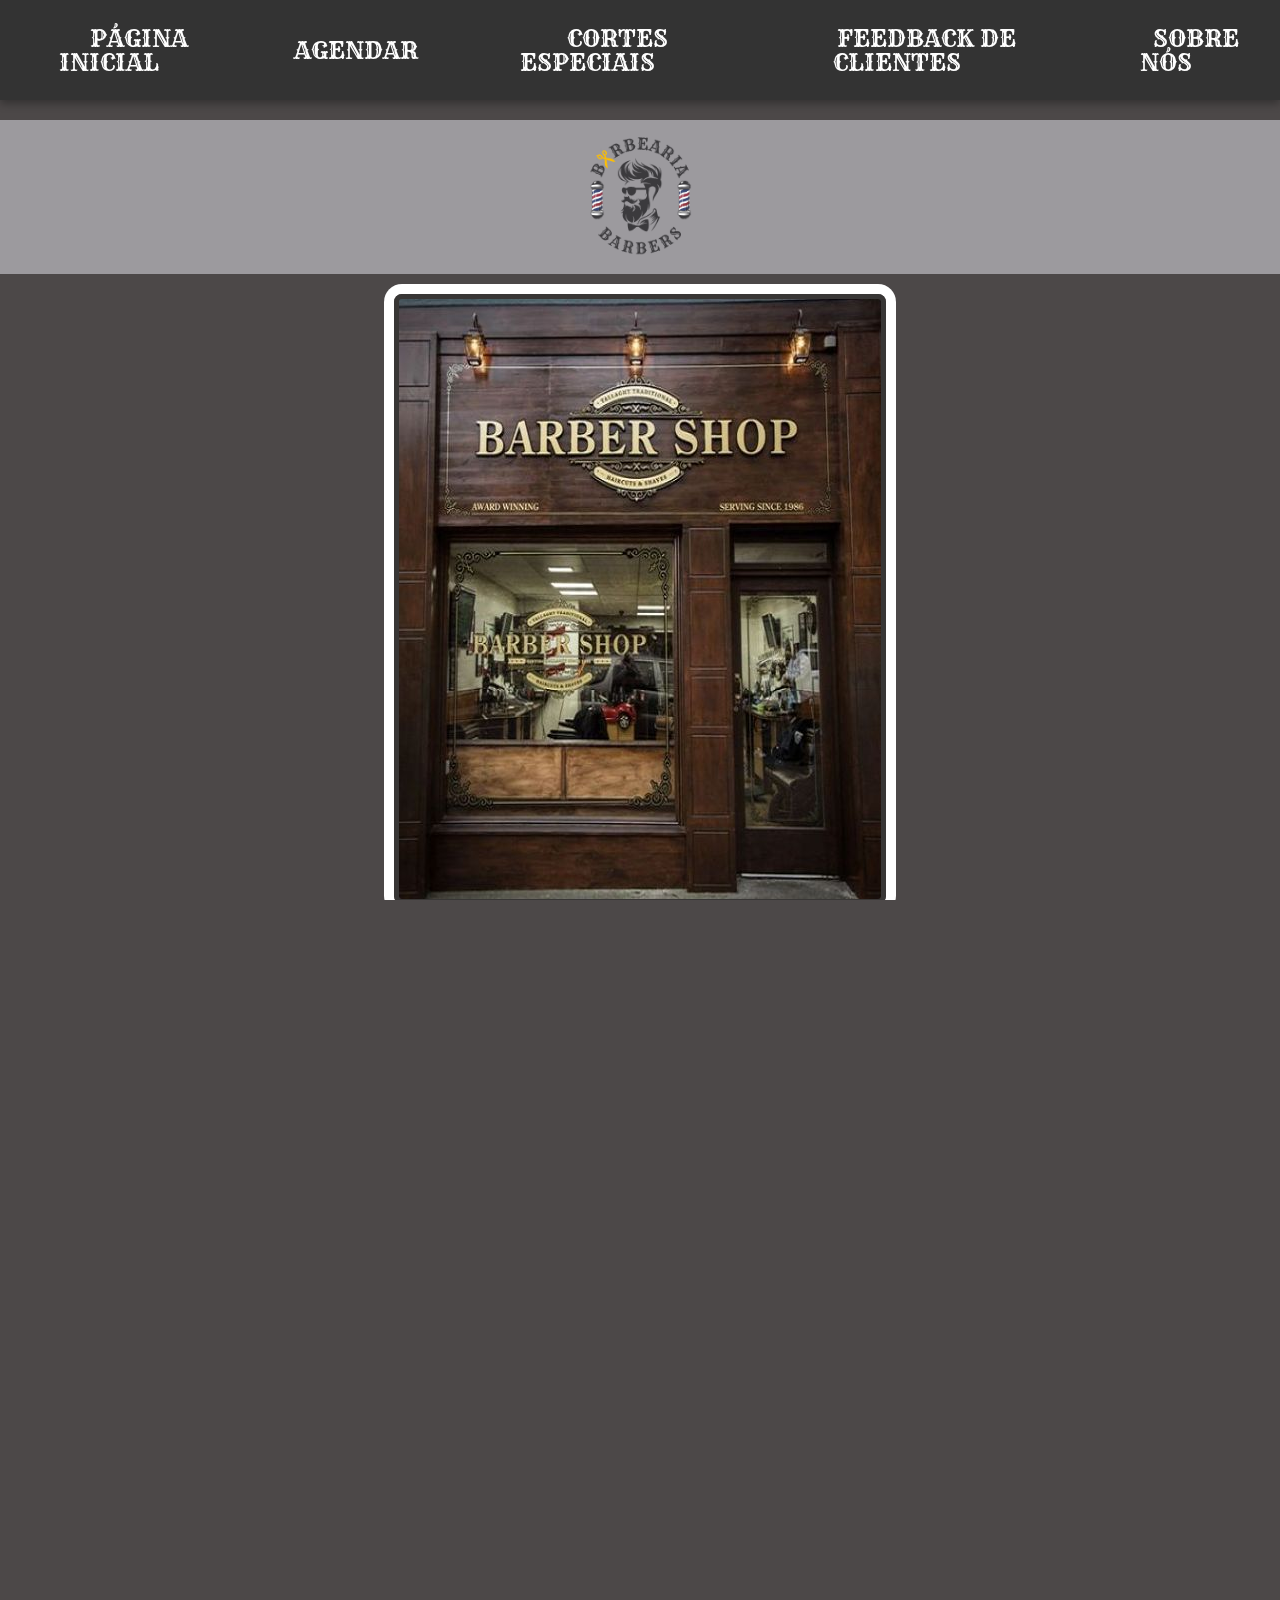
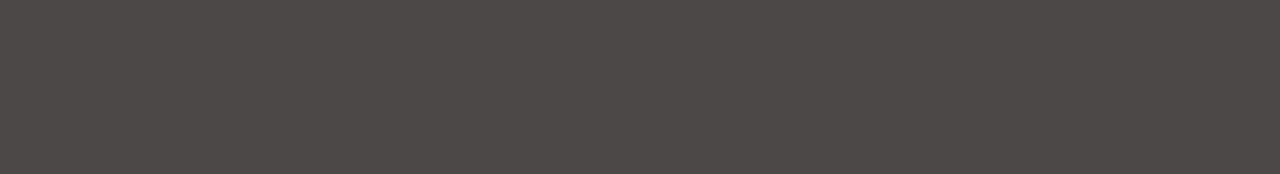
<file: index.html>
<!DOCTYPE html>
<html lang="pt-br">

<head>
    <meta charset="UTF-8">
    <meta name="viewport" content="width=device-width, initial-scale=1.0">


    <!-- fonte logo-->
    <link rel="preconnect" href="https://fonts.googleapis.com">
    <link rel="preconnect" href="https://fonts.gstatic.com" crossorigin>
    <link href="https://fonts.googleapis.com/css2?family=Rye&display=swap" rel="stylesheet">

    <!-- fonte textos-->
    <link rel="preconnect" href="https://fonts.googleapis.com">
    <link rel="preconnect" href="https://fonts.gstatic.com" crossorigin>
    <link
        href="https://fonts.googleapis.com/css2?family=PT+Sans:ital,wght@0,400;0,700;1,400;1,700&family=Rye&display=swap"
        rel="stylesheet">

    <!-- linkar com os css-->
    <link rel="stylesheet" href="/scr/CSS/reset.css">
    <link rel="stylesheet" href="/scr/CSS/estilos.css">
    <link rel="stylesheet" href="/scr/CSS/responsivo.css">

    <link rel="icon" type="image/png" href="/scr/Favicon/favicon-96x96.png" sizes="96x96" />
    <link rel="icon" type="image/svg+xml" href="/scr/Favicon/favicon.svg" />
    <link rel="shortcut icon" href="/scr/Favicon/favicon.ico" />
    <link rel="apple-touch-icon" sizes="180x180" href="/scr/Favicon/apple-touch-icon.png" />
    <meta name="apple-mobile-web-app-title" content="Barbers" />
    <link rel="stylesheet" href="/scr/Favicon/web-app-manifest-192x192.png">
    <link rel="stylesheet" href="/scr/Favicon/web-app-manifest-512x512.png">
    <link rel="manifest" href="/scr/Favicon/site.webmanifest" />


    <title>Barbers</title>
</head>

<body>

    <!-- Menu de Navegação -->

    <div class="j1">
        <nav class="indice">
            <ul class="nav">
                <li class="list ativo"><a href="/index.html">Página inicial</a></li>
                <li class="list"><a href="/html/Agendamento.html">Agendar</a></li>
                <li class="list"><a href="/html/Cortes.html">Cortes Especiais</a></li>
                <li class="list"><a href="/html/Feedback.html">Feedback de Clientes</a></li>
                <li class="list"><a href="/html/sobre_nos.html">Sobre Nós</a></li>
            </ul>
        </nav>
    </div>

    <!-- Seção do logo -->
    <div class="content">
        <div class="logo">
            <img src="../scr/IMG/img.1/Barbers.logo.png" alt="Logo da Barbearia">
        </div>
    </div>



    <!-- Conteúdo Principal -->
    <main>

        <!-- Imagem da Loja -->
        <div id="loja-container">
            <img src="../scr/IMG/img.1/barbers(1).png" alt="Imagem da Loja">
        </div>


        <div id="tabela-container">
            <table>
                <caption><strong>Tabela de Preços</strong></caption>
                <thead>
                    <tr>
                        <th>Nossos Serviços</th>
                        <th>Preço</th>
                        <th>Cortes</th>
                    </tr>
                </thead>
                <tbody>
                    <tr>
                        <td>Corte Degradê</td>
                        <td>R$ 120,00</td>
                        <td><img src="../scr/IMG/img.1/Imagem1.png" alt="Imagem de Corte Degradê"></td>
                    </tr>
                    <tr>
                        <td>Corte Social</td>
                        <td>R$ 60,00</td>
                        <td><img src="../scr/IMG/img.1/imagem4.png" alt="Imagem de Corte Social"></td>
                    </tr>
                    <tr>
                        <td>Luzes</td>
                        <td>R$ 250,00</td>
                        <td><img src="../scr/IMG/img.1/imagem2.png" alt="Imagem de Luzes"></td>
                    </tr>
                </tbody>
            </table>
        </div>

    </main>

    <!-- link com o java script-->
    <script src="../scr/JS/index.js"></script>
</body>

</html>
</file>
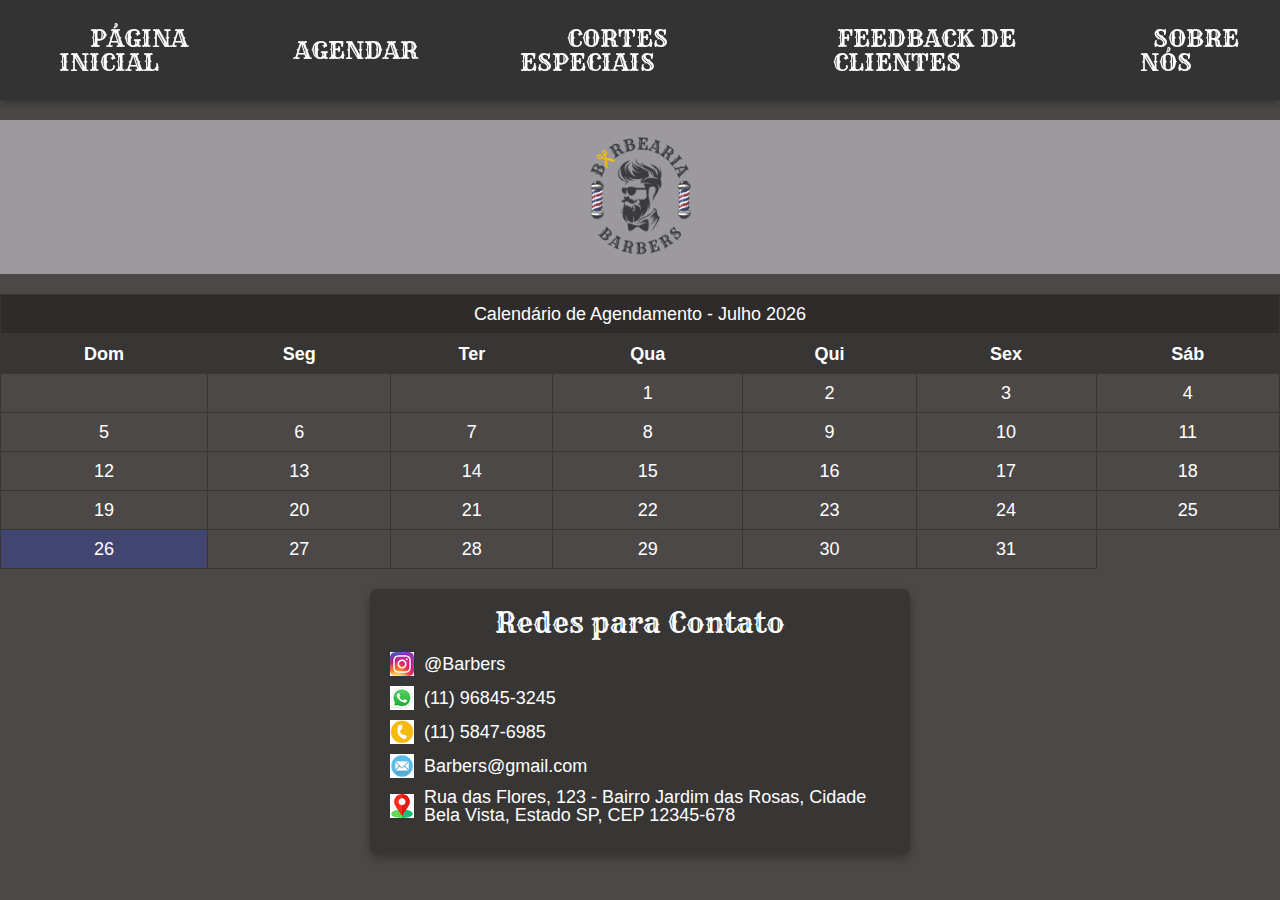
<file: html/Agendamento.html>
<!DOCTYPE html>
<html lang="pt-br">

<head>
  <meta charset="UTF-8">
  <meta name="viewport" content="width=device-width, initial-scale=1.0">
  <title>Agendamento</title>

  <link rel="preconnect" href="https://fonts.googleapis.com">
  <link rel="preconnect" href="https://fonts.gstatic.com" crossorigin>
  <link href="https://fonts.googleapis.com/css2?family=Rye&display=swap" rel="stylesheet">

  <link rel="stylesheet" href="../scr/CSS/reset.css">
  <link rel="stylesheet" href="../scr/CSS/estilos.css">
  <link rel="stylesheet" href="../scr/CSS/responsivo.css">

  <link rel="icon" type="image/png" href="../scr/Favicon/favicon-96x96.png" sizes="96x96" />
  <link rel="icon" type="image/svg+xml" href="../scr/Favicon/favicon.svg" />
  <link rel="shortcut icon" href="../scr/Favicon/favicon.ico" />
  <link rel="apple-touch-icon" sizes="180x180" href="../scr/Favicon/apple-touch-icon.png" />
  <meta name="apple-mobile-web-app-title" content="Barbers" />
  <link rel="stylesheet" href="../scr/Favicon/web-app-manifest-192x192.png">
  <link rel="stylesheet" href="../scr/Favicon/web-app-manifest-512x512.png">
  <link rel="manifest" href="../scr/Favicon/site.webmanifest" />

</head>

<body>

  <!-- Menu de Navegação -->
  <div class="j1">
    <nav class="indice">
      <ul class="nav">
          <li class="list ativo"><a href="./index.html">Página inicial</a></li>
          <li class="list"><a href="./Agendamento.html">Agendar</a></li>
          <li class="list"><a href="./Cortes.html">Cortes Especiais</a></li>
          <li class="list"><a href="./Feedback.html">Feedback de Clientes</a></li>
          <li class="list"><a href="./sobre_nos.html">Sobre Nós</a></li>
      </ul>
  </nav>  
  </div>

    <!-- Seção do logo -->
    <div class="content">
      <div class="logo">
          <img src="../scr/IMG/img.1/Barbers.logo.png" alt="Logo da Barbearia">
      </div>
  </div>

  <!-- Título do calendário -->
  <main>
    <h2 id="calendar-title"></h2>
    <table id="calendar-table"></table>
  </main>

  <!-- Redes para Contato -->
  <div class="contact-section">
    <h2>Redes para Contato</h2>
    <div class="contact-item">
      <img src="../scr/IMG/img.1/Instagram.png" alt="Logo Instagram">
      <span>@Barbers</span>
    </div>
    <div class="contact-item">
      <img src="../scr/IMG/img.1/Whatsapp.png" alt="WhatsApp">
      <span>(11) 96845-3245</span>
    </div>
    <div class="contact-item">
      <img src="../scr/IMG/img.1/telefone.png" alt="Telefone Fixo">
      <span>(11) 5847-6985</span>
    </div>
    <div class="contact-item">
      <img src="../scr/IMG/img.1/email.png" alt="Email">
      <span>Barbers@gmail.com</span>
    </div>
    <div class="contact-item">
      <img src="../scr/IMG/img.1/localização.png" alt="Localização">
      <span>Rua das Flores, 123 - Bairro Jardim das Rosas, Cidade Bela Vista, Estado SP, CEP 12345-678</span>
    </div>
  </div>

  <!-- Importação do JavaScript -->
  <script src="../scr/JS/index.js"></script>
</body>

</html>
</file>
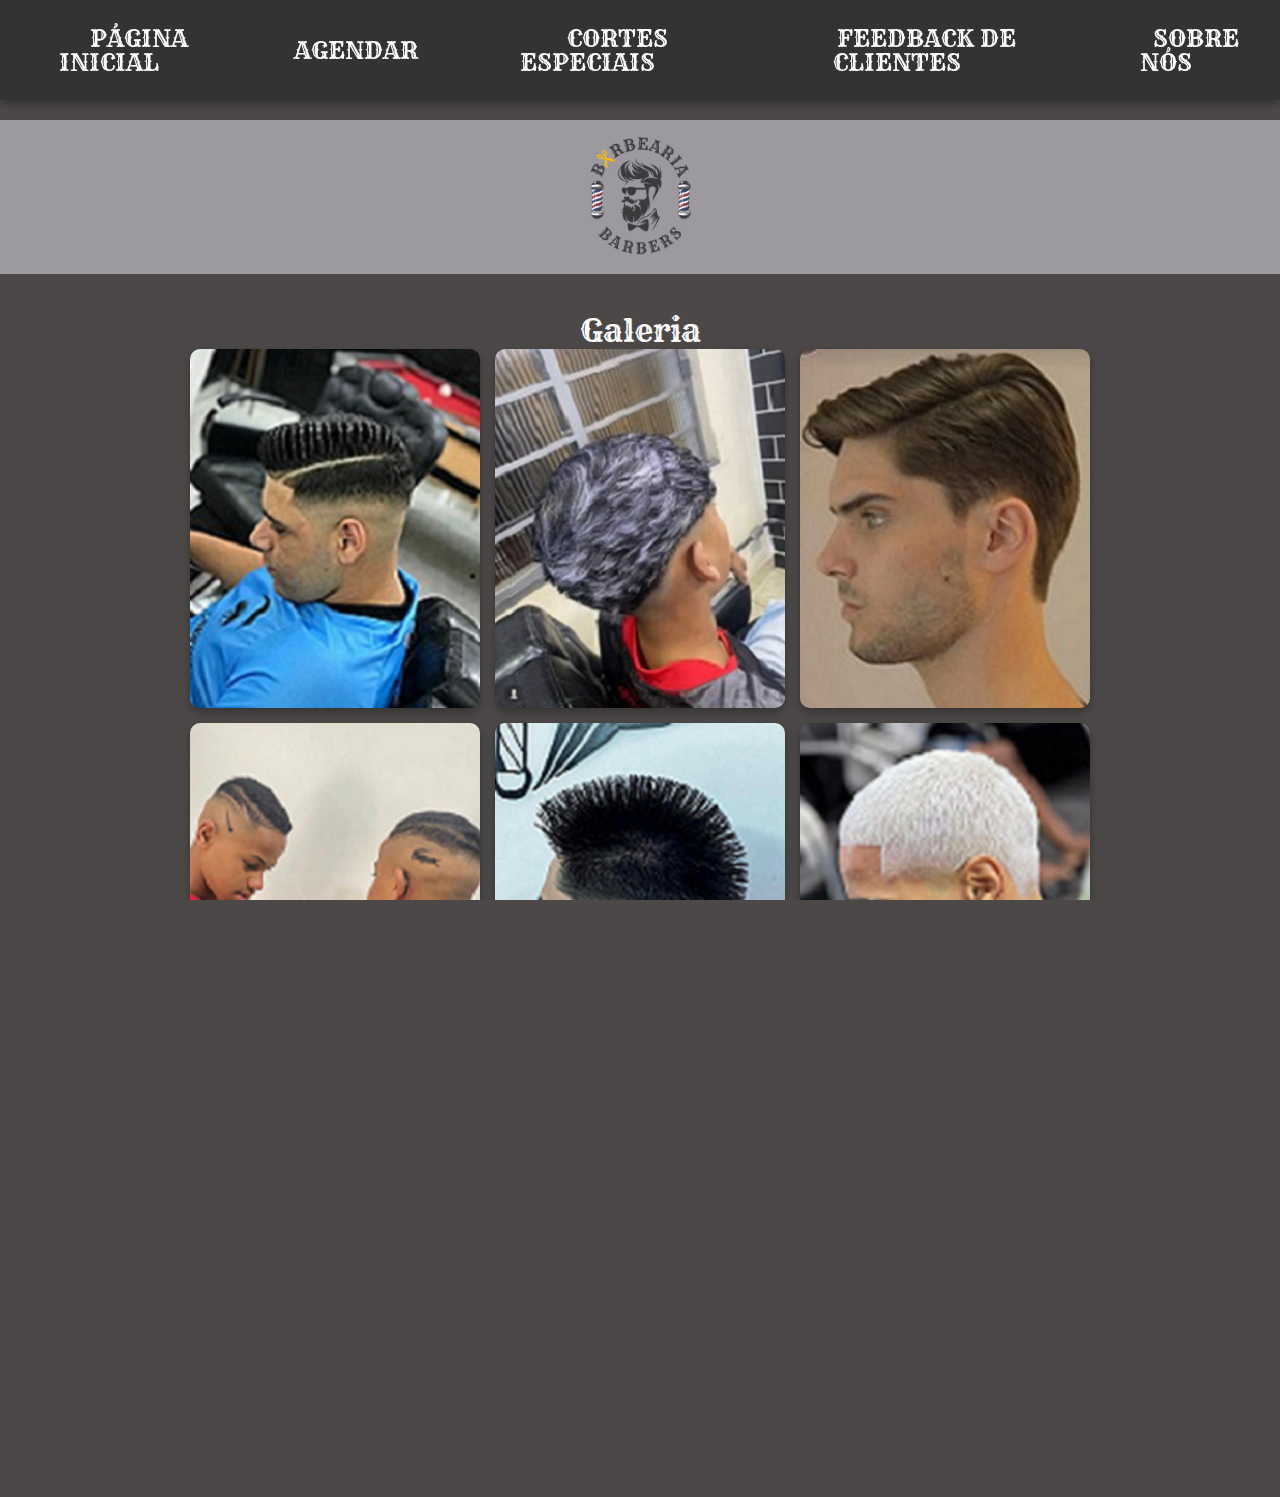
<file: html/Cortes.html>
<!DOCTYPE html>
<html lang="pt-br">

<head>
  <meta charset="UTF-8">
  <meta name="viewport" content="width=device-width, initial-scale=1.0">
  <title>Cortes Especiais</title>

  <link rel="preconnect" href="https://fonts.googleapis.com">
    <link rel="preconnect" href="https://fonts.gstatic.com" crossorigin>
    <link href="https://fonts.googleapis.com/css2?family=Rye&display=swap" rel="stylesheet">

  <link rel="stylesheet" href="../scr/CSS/reset.css">
  <link rel="stylesheet" href="../scr/CSS/estilos.css">
  <link rel="stylesheet" href="../scr/CSS/responsivo.css">

  <link rel="icon" type="image/png" href="../scr/Favicon/favicon-96x96.png" sizes="96x96" />
  <link rel="icon" type="image/svg+xml" href="../scr/Favicon/favicon.svg" />
  <link rel="shortcut icon" href="../scr/Favicon/favicon.ico" />
  <link rel="apple-touch-icon" sizes="180x180" href="../scr/Favicon/apple-touch-icon.png" />
  <meta name="apple-mobile-web-app-title" content="Barbers" />
  <link rel="stylesheet" href="../scr/Favicon/web-app-manifest-192x192.png">
  <link rel="stylesheet" href="../scr/Favicon/web-app-manifest-512x512.png">
  <link rel="manifest" href="../scr/Favicon/site.webmanifest" />

</head>

<body>

      <!-- Menu de Navegação -->

      <div class="j1">
        <nav class="indice">
          <ul class="nav">
              <li class="list ativo"><a href="./index.html">Página inicial</a></li>
              <li class="list"><a href="./Agendamento.html">Agendar</a></li>
              <li class="list"><a href="./Cortes.html">Cortes Especiais</a></li>
              <li class="list"><a href="./Feedback.html">Feedback de Clientes</a></li>
              <li class="list"><a href="./sobre_nos.html">Sobre Nós</a></li>
          </ul>
      </nav>      
    </div>

    <!-- Seção do logo -->
    <div class="content">
      <div class="logo">
          <img src="../scr/IMG/img.1/Barbers.logo.png" alt="Logo da Barbearia">
      </div>
  </div>

  <!-- Conteúdo Principal: Cortes Especiais -->
  <main>


    <!-- Tabela de Imagens dos Cortes Especiais -->
    <section class="galeria">
      <h2>Galeria</h2>
      <div class="galeria-grid">
        <div class="galeria-item"><img src="../scr/IMG/Img.cortes/Imagem1.png" alt="Imagem 1"></div>
        <div class="galeria-item"><img src="../scr/IMG/Img.cortes/Imagem2.PNG" alt="Imagem 2"></div>
        <div class="galeria-item"><img src="../scr/IMG/Img.cortes/imagem3.png" alt="Imagem 3"></div>
        <div class="galeria-item"><img src="../scr/IMG/Img.cortes/imagem4.png" alt="Imagem 4"></div>
        <div class="galeria-item"><img src="../scr/IMG/Img.cortes/imagem5.png" alt="Imagem 5"></div>
        <div class="galeria-item"><img src="../scr/IMG/Img.cortes/imagem6.png" alt="Imagem 6"></div>
        <div class="galeria-item"><img src="../scr/IMG/Img.cortes/imagem7.png" alt="Imagem 7"></div>
        <div class="galeria-item"><img src="../scr/IMG/Img.cortes/imagem8.png" alt="Imagem 8"></div>
        <div class="galeria-item"><img src="../scr/IMG/Img.cortes/imagem9.png" alt="Imagem 9"></div>
      </div>
    </section>
    
  </main>

  <script src="../scr/JS/index.js"></script>
</body>

</html>
</file>
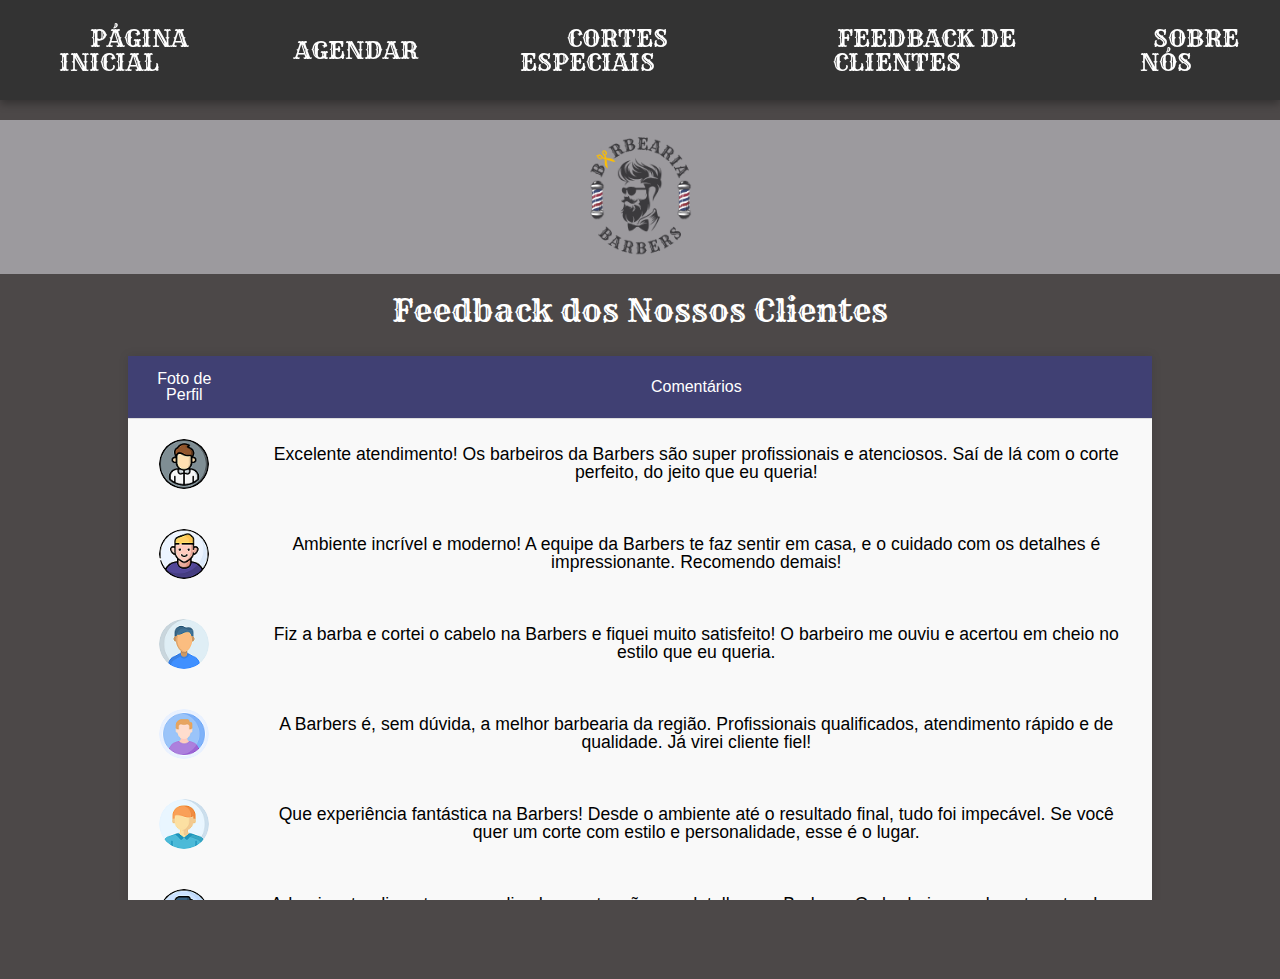
<file: html/Feedback.html>
<!DOCTYPE html>
<html lang="pt-br">

<head>
  <meta charset="UTF-8">
  <meta name="viewport" content="width=device-width, initial-scale=1.0">
  <title>Feedback</title>

  <link rel="preconnect" href="https://fonts.googleapis.com">
  <link rel="preconnect" href="https://fonts.gstatic.com" crossorigin>
  <link href="https://fonts.googleapis.com/css2?family=Rye&display=swap" rel="stylesheet">

  <link rel="stylesheet" href="../scr/CSS/reset.css">
  <link rel="stylesheet" href="../scr/CSS/estilos.css">
  <link rel="stylesheet" href="../scr/CSS/responsivo.css">

  <link rel="icon" type="image/png" href="../scr/Favicon/favicon-96x96.png" sizes="96x96" />
  <link rel="icon" type="image/svg+xml" href="../scr/Favicon/favicon.svg" />
  <link rel="shortcut icon" href="../scr/Favicon/favicon.ico" />
  <link rel="apple-touch-icon" sizes="180x180" href="../scr/Favicon/apple-touch-icon.png" />
  <meta name="apple-mobile-web-app-title" content="Barbers" />
  <link rel="stylesheet" href="../scr/Favicon/web-app-manifest-192x192.png">
  <link rel="stylesheet" href="../scr/Favicon/web-app-manifest-512x512.png">
  <link rel="manifest" href="../scr/Favicon/site.webmanifest" />

</head>

<body>

  <!-- Menu de Navegação -->
  <div class="j1">
    <nav class="indice">
      <ul class="nav">
          <li class="list ativo"><a href="./index.html">Página inicial</a></li>
          <li class="list"><a href="./Agendamento.html">Agendar</a></li>
          <li class="list"><a href="./Cortes.html">Cortes Especiais</a></li>
          <li class="list"><a href="./Feedback.html">Feedback de Clientes</a></li>
          <li class="list"><a href="./sobre_nos.html">Sobre Nós</a></li>
      </ul>
  </nav>
  
  </div>

    <!-- Seção do logo -->
    <div class="content">
      <div class="logo">
          <img src="../scr/IMG/img.1/Barbers.logo.png" alt="Logo da Barbearia">
      </div>
  </div>

  <!-- Conteúdo Principal: Feedback dos Clientes -->
  <main>
    <h1 class="fedback">Feedback dos Nossos Clientes</h1>

    <!-- Tabela de Feedback -->
    <section class="fed">
      <table border="1" class="op">
        <!-- Cabeçalho da tabela -->
        <tr>
          <th class="fed1">Foto de Perfil</th>
          <th class="fed1">Comentários</th>
        </tr>
        
        <!-- Feedback dos clientes -->
        <tr class="fed3">
          <td class="fed2"><img src="../scr/IMG/img.fedback/perfil1.png" alt="Foto de Perfil 1"></td>
          <td>Excelente atendimento! Os barbeiros da Barbers são super profissionais e atenciosos. Saí de lá com o corte perfeito, do jeito que eu queria!</td>
        </tr>
        <tr class="fed3">
          <td class="fed2"><img src="../scr/IMG/img.fedback/perfil2.png" alt="Foto de Perfil 2"></td>
          <td>Ambiente incrível e moderno! A equipe da Barbers te faz sentir em casa, e o cuidado com os detalhes é impressionante. Recomendo demais!</td>
        </tr>
        <tr class="fed3">
          <td class="fed2"><img src="../scr/IMG/img.fedback/perfil3.png" alt="Foto de Perfil 3"></td>
          <td>Fiz a barba e cortei o cabelo na Barbers e fiquei muito satisfeito! O barbeiro me ouviu e acertou em cheio no estilo que eu queria.</td>
        </tr>
        <tr class="fed3">
          <td class="fed2"><img src="../scr/IMG/img.fedback/perfil4.png" alt="Foto de Perfil 4"></td>
          <td>A Barbers é, sem dúvida, a melhor barbearia da região. Profissionais qualificados, atendimento rápido e de qualidade. Já virei cliente fiel!</td>
        </tr>
        <tr class="fed3">
          <td class="fed2"><img src="../scr/IMG/img.fedback/perfil5.png" alt="Foto de Perfil 5"></td>
          <td>Que experiência fantástica na Barbers! Desde o ambiente até o resultado final, tudo foi impecável. Se você quer um corte com estilo e personalidade, esse é o lugar.</td>
        </tr>
        <tr class="fed3">
          <td class="fed2"><img src="../scr/IMG/img.fedback/perfil6.png" alt="Foto de Perfil 6"></td>
          <td>Adorei o atendimento personalizado e a atenção aos detalhes na Barbers. Os barbeiros realmente entendem de estilo e te fazem sentir confiante!</td>
        </tr>
      </table>
    </section>
  </main>

  <script src="../scr/JS/index.js"></script>
</body>

</html>
</file>
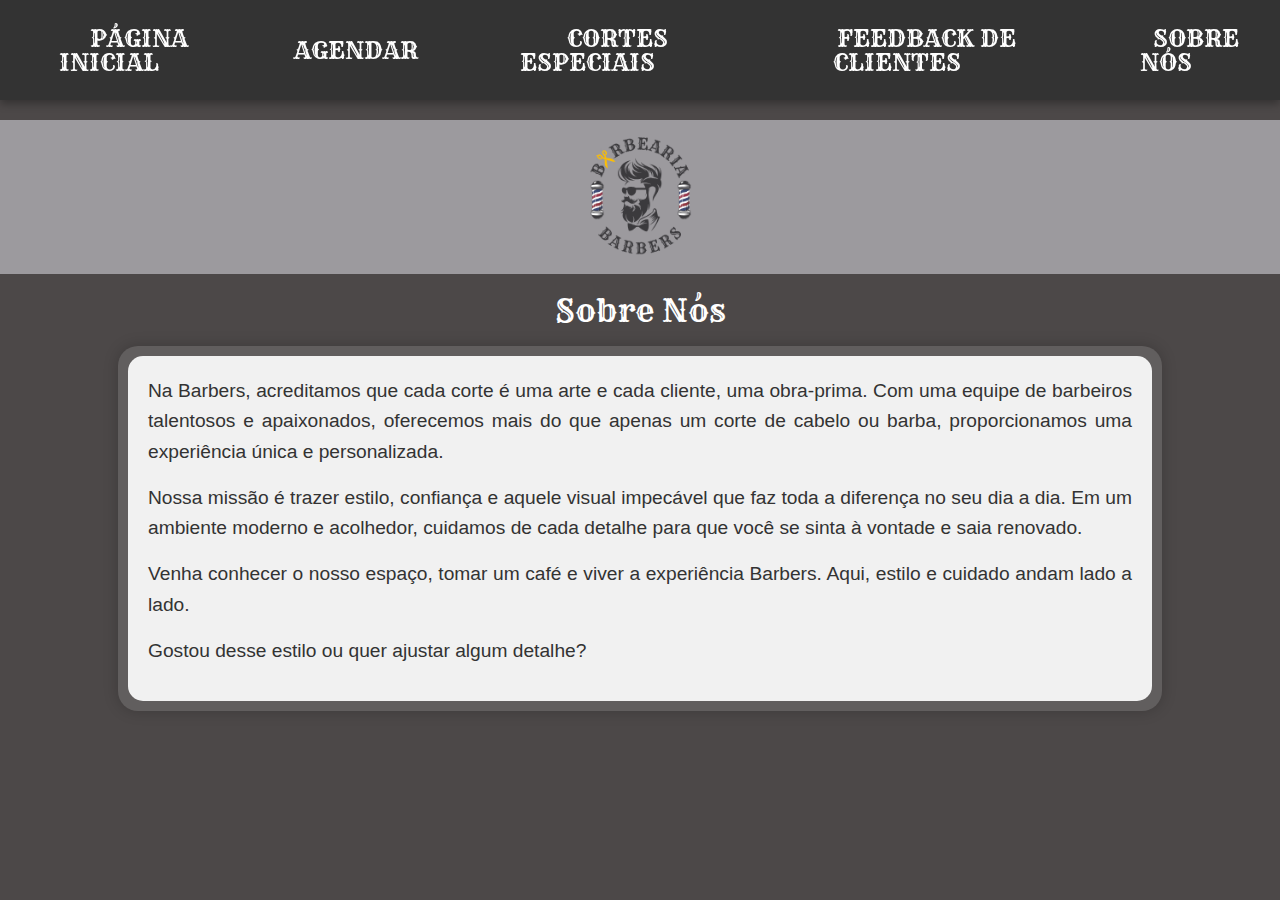
<file: html/sobre_nos.html>
<!DOCTYPE html>
<html lang="pt-br">

<head>
  <meta charset="UTF-8">
  <meta name="viewport" content="width=device-width, initial-scale=1.0">
  <title>Sobre Nós</title>

  <link rel="preconnect" href="https://fonts.googleapis.com">
  <link rel="preconnect" href="https://fonts.gstatic.com" crossorigin>
  <link href="https://fonts.googleapis.com/css2?family=Rye&display=swap" rel="stylesheet">

  <link rel="stylesheet" href="../scr/CSS/reset.css">
  <link rel="stylesheet" href="../scr/CSS/estilos.css">
  <link rel="stylesheet" href="../scr/CSS/responsivo.css">

  <link rel="icon" type="image/png" href="../scr/Favicon/favicon-96x96.png" sizes="96x96" />
  <link rel="icon" type="image/svg+xml" href="../scr/Favicon/favicon.svg" />
  <link rel="shortcut icon" href="../scr/Favicon/favicon.ico" />
  <link rel="apple-touch-icon" sizes="180x180" href="../scr/Favicon/apple-touch-icon.png" />
  <meta name="apple-mobile-web-app-title" content="Barbers" />
  <link rel="stylesheet" href="../scr/Favicon/web-app-manifest-192x192.png">
  <link rel="stylesheet" href="../scr/Favicon/web-app-manifest-512x512.png">
  <link rel="manifest" href="../scr/Favicon/site.webmanifest" />

</head>

<body>

  <!-- Menu de Navegação -->
  <div class="j1">
    <nav class="indice">
      <ul class="nav">
          <li class="list ativo"><a href="./index.html">Página inicial</a></li>
          <li class="list"><a href="./Agendamento.html">Agendar</a></li>
          <li class="list"><a href="./Cortes.html">Cortes Especiais</a></li>
          <li class="list"><a href="./Feedback.html">Feedback de Clientes</a></li>
          <li class="list"><a href="./sobre_nos.html">Sobre Nós</a></li>
      </ul>
  </nav>  
  </div>

    <!-- Seção do logo -->
    <div class="content">
      <div class="logo">
          <img src="../scr/IMG/img.1/Barbers.logo.png" alt="Logo da Barbearia">
      </div>
  </div>

  <!-- Conteúdo Principal: Sobre Nós -->
  <main>
    <h1 class="titulo">Sobre Nós</h1>

    <!-- Caixa de texto em duas camadas -->
    <div class="caixa-externa">
      <div class="caixa-interna">
        <section>
          <p>
            Na Barbers, acreditamos que cada corte é uma arte e cada cliente, uma obra-prima. Com uma equipe de barbeiros
            talentosos e apaixonados, oferecemos mais do que apenas um corte de cabelo ou barba, proporcionamos uma
            experiência única e personalizada.
          </p>
          <p>
            Nossa missão é trazer estilo, confiança e aquele visual impecável que faz toda a diferença no seu dia a dia. Em
            um ambiente moderno e acolhedor, cuidamos de cada detalhe para que você se sinta à vontade e saia renovado.
          </p>
          <p>
            Venha conhecer o nosso espaço, tomar um café e viver a experiência Barbers. Aqui, estilo e cuidado andam lado a
            lado.
          </p>
          <p>Gostou desse estilo ou quer ajustar algum detalhe?</p>
        </section>
      </div>
    </div>
  </main>

  <script src="../scr/JS/index.js"></script>
</body>

</html>
</file>
<file: scr/CSS/estilos.css>
/* Estilos globais */
body,
html {
    font-family: "PT+Sans", sans-serif;
    margin: 0;
    padding: 0;
    width: 100%;
    height: 100vh;
    background-size: cover;
    display: flex;
    flex-direction: column;
    overflow-x: hidden;
    background-color: #4c4848;
}

/* Centralização de texto */
.j1 {
    text-align: center;
}

/* Estilo da navegação */
.nav {
    font-family: "Rye", sans-serif;
    height: 100px;
    background-color: #333; /* Fundo cinza sólido */
    display: flex;
    justify-content: center;
    align-items: center;
    position: fixed;
    top: 0;
    left: 0;
    right: 0;
    height: 100px; /* Defina uma altura fixa */
    z-index: 1000; /* Para garantir que a navegação fique acima de outros conteúdos */
    transition: opacity 0.3s ease; /* Transição para exibir/esconder */
    box-shadow: 0 4px 8px rgba(0, 0, 0, 0.3);
}

/* Classe para ocultar e mostrar o menu */
.nav.hide {
    opacity: 0;
    pointer-events: none;
}

.nav.show {
    opacity: 1;
    pointer-events: auto;
}


ul.nav {
    list-style: none;
    margin: 0;
    padding: 0;
    display: flex;
    justify-content: center;
    width: 100vw;
}

li.list {
    margin: 0 15px;
}

li.list a {
    text-decoration: none;
    color: #fff;
    text-transform: uppercase;
    font-weight: lighter;
    font-size: 24px;
    padding: 25px 30px;
    transition: 0.3s;
}

li.list a:hover {
    color: black;
    background-color: rgba(255, 255, 255, 0.7);
    transform: scale(1.05);
}
/* Conteúdo principal */
.content {
    padding-top: 100px; /* Espaço para que o conteúdo não fique escondido atrás do menu */
}

/* Logo */
.logo img {
    display: block;
    width: 100vw;
    height: auto;
    object-fit: cover;
    margin: 0 auto;
    padding-top: 20px; /* Ajuste conforme necessário */
}

/* Contêiner da loja */
#loja-container {
    display: flex;
    justify-content: center;
    align-items: center;
    background-color: #4c4848;
    padding: 20px;
    max-width: 100vw;
    max-height: 80vh;
}

/* Imagem da loja com borda */
#loja-container img {
    display: block;
    max-width: 100vw;
    height: auto;
    object-fit: contain;
    border: 5px solid #383635;
    box-shadow: 0 0 0 10px #fff;
    border-radius: 8px;
}

/* Estilo para o contêiner da tabela */
#tabela-container {
    width: 100%;
    display: flex;
    justify-content: center;
    align-items: center;
    background-color: #4c4848;
    border: 5px solid #383635;
    border-radius: 8px;
    padding: 20px;
    margin-top: 30px;
}

/* Estilo da tabela */
#tabela-container table {
    width: 100%;
    border-collapse: collapse;
    font-size: 18px;
    color: #fff;
    text-align: center;
}

/* Título da tabela */
#tabela-container table caption {
    font-size: 24px;
    font-weight: bold;
    color: #fff;
    background-color: #383635;
    padding: 10px;
    border-radius: 8px;
    margin-bottom: 0px;
}

/* Estilo das células da tabela */
#tabela-container table th,
#tabela-container table td {
    padding: 15px;
    border: 1px solid #383635;
    text-align: center;
    vertical-align: middle;
}

#tabela-container table th {
    background-color: #383635;
    font-weight: bold;
}

/* Estilo das imagens dentro da tabela */
#tabela-container table td img {
    max-width: 100vw;
    height: auto;
    border-radius: 8px;
    display: block;
    margin: 0 auto;
}

/* Efeito de hover nas células da tabela */
#tabela-container table td:hover {
    background-color: rgba(255, 255, 255, 0.1);
    transition: 0.3s;
}

/* Estilos da tabela do calendário */
#calendar-table {
    width: 100%;
    border-collapse: collapse;
    margin-top: 20px;
    color: #fff;
    text-align: center;
    font-size: 18px;
}

/* Estilo da célula de título */
#calendar-table caption {
    padding: 10px;
    border: 1px solid #383635;
    background-color: #2f2b2b;
}

/* Estilos das células e cabeçalho do calendário */
#calendar-table th,
#calendar-table td {
    padding: 10px;
    border: 1px solid #383635;
    background-color: #4c4848;
}

#calendar-table th {
    background-color: #383635;
    font-weight: bold;
}

#calendar-table td:hover {
    background-color: rgba(255, 255, 255, 0.1);
    transition: 0.3s;
}

/* Estilo para o dia atual e dia selecionado */
#calendar-table .today {
    background-color: #434571;
    color: #fff;
}

#calendar-table .highlight {
    background-color: #27492a;
    color: #ffffff;
}

/* Estilos para a seção de contato */
.contact-section {
    display: flex;
    flex-direction: column;
    align-items: center;
    background-color: #383635;
    color: #fff;
    border-radius: 8px;
    padding: 20px;
    margin-top: 20px;
    width: 80%;
    max-width: 500px;
    margin-left: auto;
    margin-right: auto;
    box-shadow: 0px 4px 10px rgba(0, 0, 0, 0.3);
}

.contact-section h2 {
    font-size: 28px;
    margin-bottom: 15px;
    color: #ffffff;
    font-family: "Rye", sans-serif;
}

/* Estilos para cada item de contato */
.contact-item {
    display: flex;
    align-items: center;
    width: 100%;
    margin-bottom: 10px;
}

.contact-item img {
    width: 24px;
    height: 24px;
    margin-right: 10px;
}

.contact-item span {
    font-size: 18px;
    color: #ffffff;
}

/* Seção da Galeria */
.galeria {
    text-align: center;
    margin: 40px 0;
    color: #fff;
}

.galeria h2 {
    margin-top: 20px;
    font-size: 2em;
    text-align: center;
    margin-bottom: 3px;
    font-family: "Rye", sans-serif;
    color: #ffffff;
}

/* Grade de imagens */
.galeria-grid {
    display: grid;
    grid-template-columns: repeat(3, 1fr);
    gap: 15px;
    max-width: 900px;
    margin: 0 auto;
}

.galeria-item {
    position: relative;
    overflow: hidden;
    border-radius: 10px;
    box-shadow: 0px 4px 8px rgba(0, 0, 0, 0.3);
}

.galeria-item img {
    width: 100%;
    height: 100%;
    object-fit: cover;
    display: block;
    transition: transform 0.3s ease;
}

.galeria-item:hover img {
    transform: scale(1.05);
}

/* Estilos para a seção de feedback */
.fedback {
    margin-top: 20px;
    font-size: 2em;
    text-align: center;
    margin-bottom: 10px;
    font-family: "Rye", sans-serif;
    color: #ffffff;
}

.fed {
    display: flex;
    justify-content: center;
    align-items: center;
}

.op {
    width: 80%;
    border-collapse: collapse;
    margin: 20px auto;
    font-family: Arial, sans-serif;
    background-color: #f9f9f9;
    box-shadow: 0px 0px 10px rgba(0, 0, 0, 0.1);
}

.fed1,
.fed2 td {
    padding: 15px;
    border-bottom: 1px solid #ddd;
    vertical-align: middle;
}

/* Estilos para o cabeçalho da tabela */
.fed1 {
    background-color: #404073;
    color: white;
    text-align: center;
}

/* Centraliza as imagens nas células */
.fed2 {
    display: flex;
    justify-content: center;
    align-items: center;
}

.fed2 img {
    width: 50px;
    height: 50px;
    border-radius: 50%;
    object-fit: cover;
}

/* Aumenta o tamanho da fonte dos comentários e centraliza verticalmente */
.fed3 td {
    text-align: center; /* Centraliza o texto horizontalmente */
    font-size: 1.1em;    /* Aumenta o tamanho da fonte dos comentários */
    vertical-align: middle; /* Centraliza o texto verticalmente */
    padding: 20px;      /* Adiciona mais espaçamento */
}

/* Aumenta a margem inferior do último comentário */
.fed3:last-child {
    margin-bottom: 40px;
}

/* Cor de fundo ao passar o mouse */
.fed3:hover {
    background-color: #f1f1f1;
}

/* Estilo para o título */
.titulo {
    margin-top: 20px;
    font-size: 2em;
    text-align: center;
    margin-bottom: 20px;
    font-family: "Rye", sans-serif;
    color: #ffffff;
}

/* Estilo da caixa externa para criar a camada externa */
.caixa-externa {
    max-width: 80%;
    margin: 0 auto;
    padding: 10px;
    background-color: #615e5e; /* Cor de fundo da camada externa */
    border-radius: 20px;    /* Bordas arredondadas da camada externa */
    box-shadow: 0px 0px 15px rgba(0, 0, 0, 0.2); /* Sombra para efeito 3D */
}

/* Estilo da caixa interna para o conteúdo */
.caixa-interna {
    padding: 20px;
    background-color: #f1f1f1; /* Cor de fundo da camada interna */
    border-radius: 15px;       /* Bordas arredondadas da camada interna */
    font-family: Arial, sans-serif;
    color: #333;
    font-size: 1.2em;          /* Aumenta o tamanho da fonte */
    line-height: 1.6;
    text-align: justify;
}

/* Espaçamento entre os parágrafos */
.caixa-interna p {
    margin-bottom: 15px;
}

/* Estilo para o item ativo de navegação */
.ativo {
    background-color: #494949; /* Cinza claro para destacar */
    border-radius: 20px; /* Bordas arredondadas */
    padding: 8px 12px; /* Espaçamento interno para tornar o retângulo mais visível */
    color: #333; /* Cor do texto */
}
</file>
<file: scr/CSS/responsivo.css>
/* Responsividade para a Galeria */
@media (max-width: 768px) {
    .galeria-grid {
        grid-template-columns: repeat(2, 1fr);
    }
}

@media (max-width: 480px) {
    .galeria-grid {
        grid-template-columns: 1fr;
    }
}

/* Responsividade para a tabela de Feedback */
@media (max-width: 768px) {
    .op {
        width: 100%;
    }

    .fed1,
    .fed2 td {
        padding: 10px;
    }

    .fed2 img {
        width: 40px;
        height: 40px;
    }
}

/* Responsividade para a Caixa de Texto na página "Sobre Nós" */
@media (max-width: 768px) {
    .titulo {
        font-size: 1.8em;
    }

    .caixa-externa {
        width: 90%;
    }

    .caixa-interna {
        font-size: 1.1em;
        padding: 15px;
    }
}

/* Responsividade Adicional para Outros Elementos */

/* Ajuste do menu de navegação em telas menores */
@media (max-width: 1024px) {
    .nav {
        height: auto; /* Permite que a altura da navegação se ajuste em telas menores */
        display: flex; /* Garante o layout flexível */
        flex-direction: column; /* Organiza os itens de navegação na vertical */
        justify-content: center; /* Centraliza os itens verticalmente */
        align-items: center; /* Alinha os itens horizontalmente */
        text-align: center; /* Alinha o texto dos links ao centro */
    }

    ul.nav {
        display: flex; /* Usa flexbox para o contêiner da lista */
        flex-direction: column; /* Alinha os itens da lista na vertical */
        width: 100%; /* Garante que o `ul` ocupe toda a largura disponível */
        padding: 0; /* Remove a margem/padding padrão */
        list-style-type: none; /* Remove os marcadores padrão da lista */
    }

    li.list {
        margin: 10px 0; /* Espaçamento entre os itens da lista */
        width: 100%; /* Garante que os itens da lista ocupem toda a largura */
        text-align: center; /* Centraliza o texto dentro dos itens */
    }

    li.list a {
        display: block; /* Faz com que o link ocupe toda a largura do `li` */
        padding: 15px 20px; /* Ajuste de padding */
        font-size: 20px;
        text-align: center; /* Centraliza o texto dentro do link */
    }
}

/* Ajuste da logo em telas menores */
@media (max-width: 768px) {
    .logo img {
        width: 100%;
        height: auto;
        object-fit: contain;
    }
}

/* Responsividade para a seção de contato */
@media (max-width: 768px) {
    .contact-section {
        width: 90%;
        padding: 15px;
    }

    .contact-section h2 {
        font-size: 24px;
    }

    .contact-item span {
        font-size: 16px;
    }
}

/* Responsividade para a seção de feedback */
@media (max-width: 768px) {
    .fedback {
        font-size: 1.8em;
    }

    .fed3 td {
        font-size: 1em;
        padding: 15px;
    }

    .fed3:last-child {
        margin-bottom: 30px;
    }
}

/* Ajustes adicionais para dispositivos muito pequenos */
@media (max-width: 480px) {
    li.list a {
        font-size: 18px; /* Ajuste de tamanho da fonte */
        padding: 10px 15px; /* Ajuste do padding */
    }

    .fedback {
        font-size: 1.5em;
    }

    .galeria h2 {
        font-size: 36px;
    }

    .contact-section h2 {
        font-size: 20px;
    }

    #tabela-container table {
        font-size: 16px;
    }

    #calendar-table {
        font-size: 16px;
    }
}
</file>
